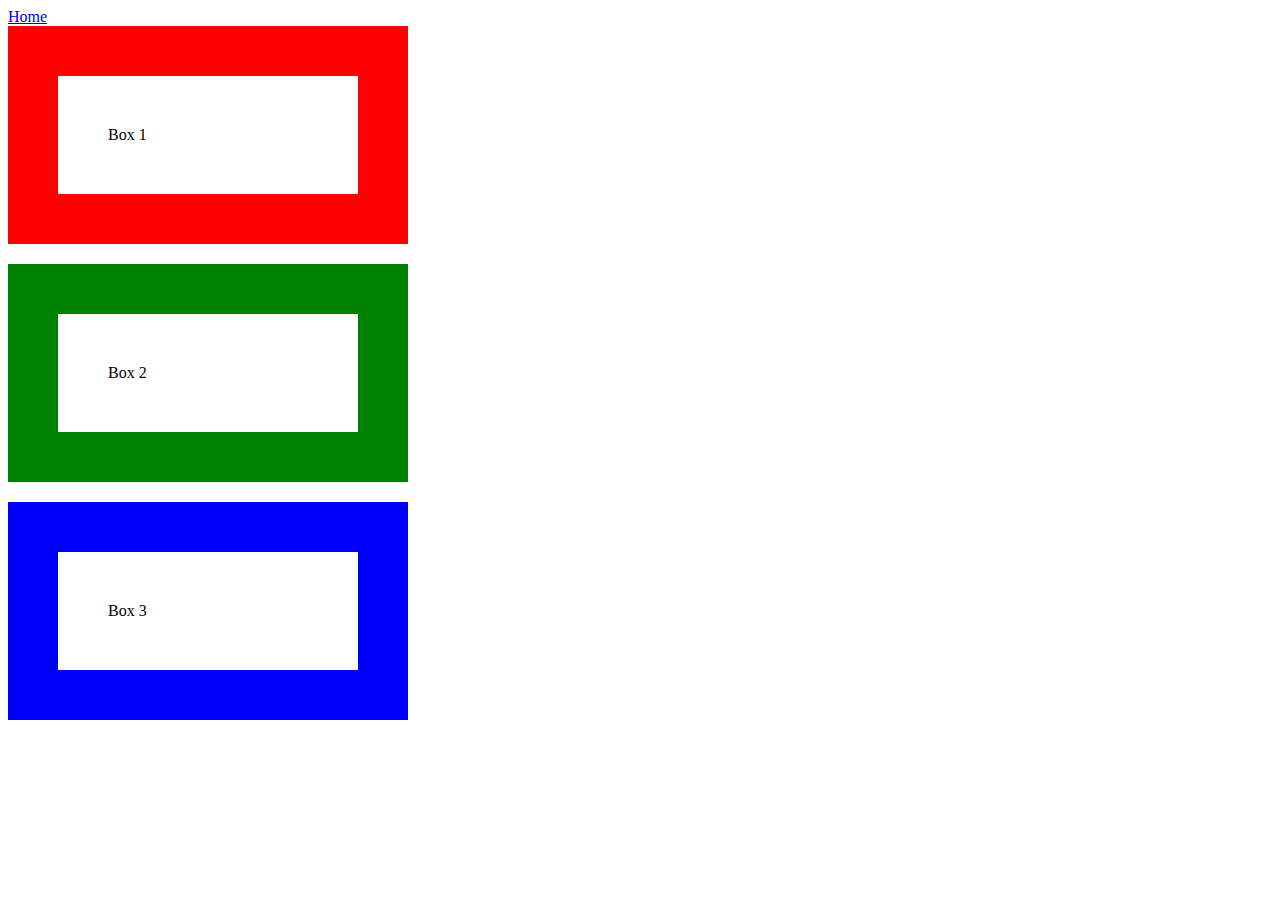
<file: day02/box.html>
<!DOCTYPE html>
<html>
    <head>
        <meta charset="utf-8">
        <title>Box</title>
        <link href="box_style.css" rel="stylesheet" type="text/css" />
    </head>


<body>
    <div><a href="..">Home</a></div>
    <div>  
        <div class="box">Box 1</div> 
        <div class="box green">Box 2</div>  
        <div class="box blue">Box 3</div> 
     </div>

</body>

</html>
</file>
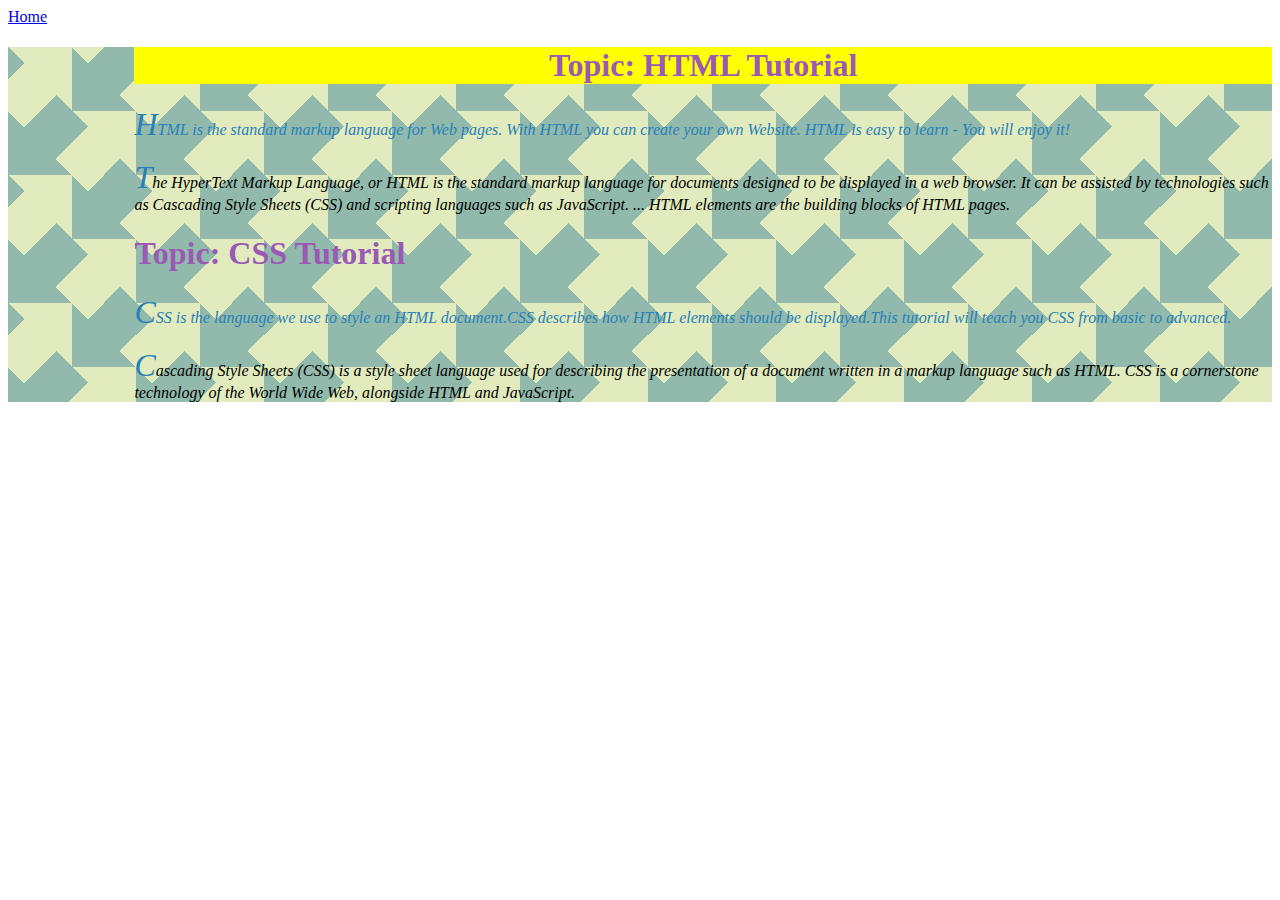
<file: day02/text.html>
<!DOCTYPE html>
<html>
    <head>
        <meta charset="utf-8">
        <title>Text</title>
        <link href="text_style.css" rel="stylesheet" type="text/css" />

    </head>

    <body>
        <div><a href="..">Home</a></div>
        <div class="challenge2"> 
            <h1>HTML Tutorial</h1> 
            <p class="sub-header">HTML is the standard markup language for Web pages. With HTML you can create your own Website. HTML is easy to learn - You will enjoy it! </p> 
            <p>The HyperText Markup Language, or HTML is the standard markup language for documents designed to be displayed in a web browser. It can be assisted by technologies such as Cascading Style Sheets (CSS) and scripting languages such as JavaScript. ... HTML elements are the building blocks of HTML pages.  </p> 
            <h1>CSS Tutorial</h1> 
            <p class="sub-header">CSS is the language we use to style an HTML document.CSS describes how HTML elements should be displayed.This tutorial will teach you CSS from basic to advanced.</p> 
            <p>Cascading Style Sheets (CSS) is a style sheet language used for describing the presentation of a document written in a markup language such as HTML. CSS is a cornerstone technology of the World Wide Web, alongside HTML and JavaScript.  </p> 
        </div>

    </body>

</html>
</file>
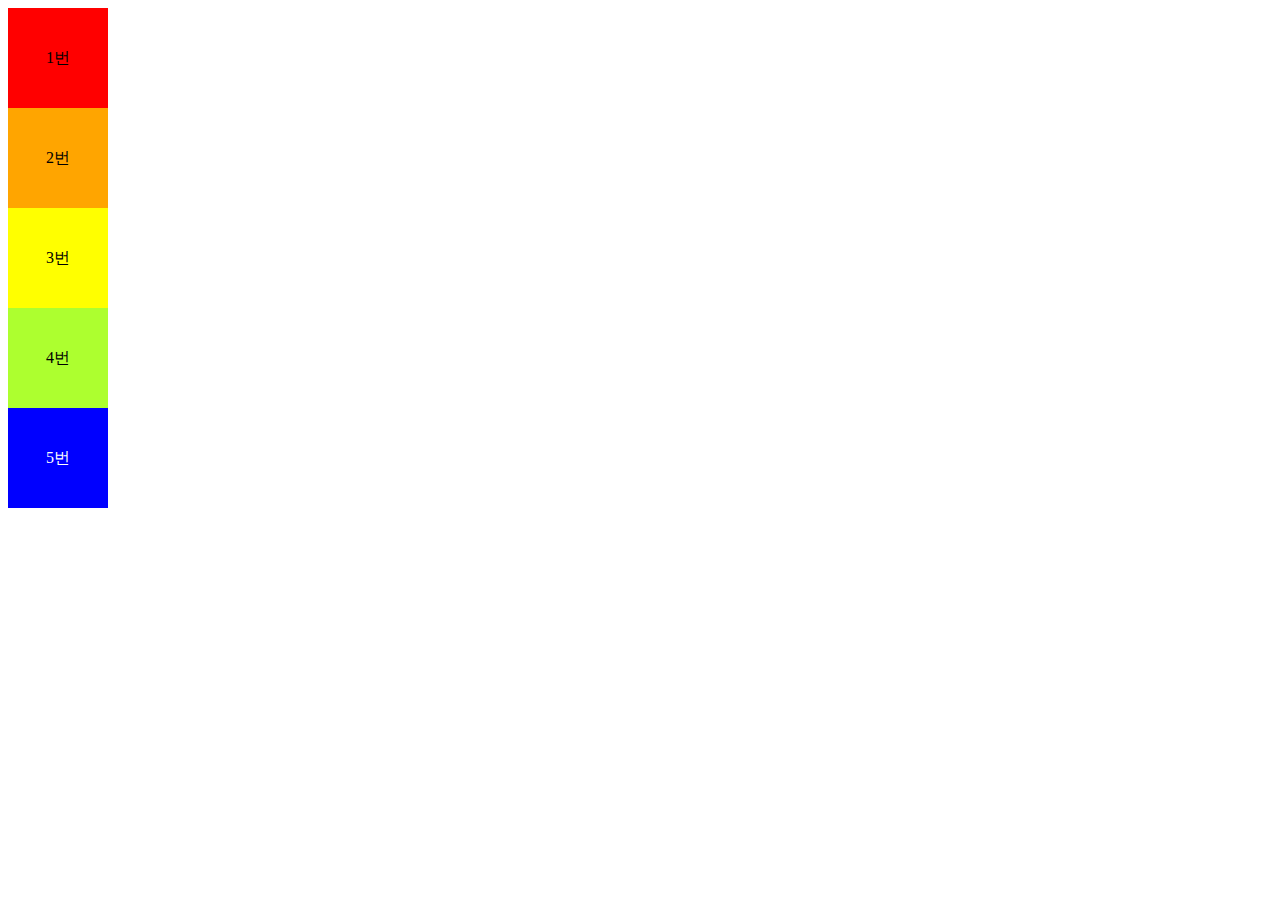
<file: day04/problems.html>
<!DOCTYPE html>
<html>
    <head>
        <meta charset="utf-8">
        <title>Problems</title>
        <link href="sytle.css" rel="stylesheet" type="text/css" />
    </head>
    <body>
        <main>
            <a href="./problem1/problem1.html" class="box red">1번</a>
            <a href="./problem2/problem2.html" class="box orange">2번</a>
            <a href="./problem3/problem3.html" class="box yellow">3번</a>
            <a href="./problem4/problem4.html" class="box greenyellow">4번</a>
            <a href="./problem5/problem5.html" class="box blue">5번</a>
        </main>
    </body>
</html>
</file>
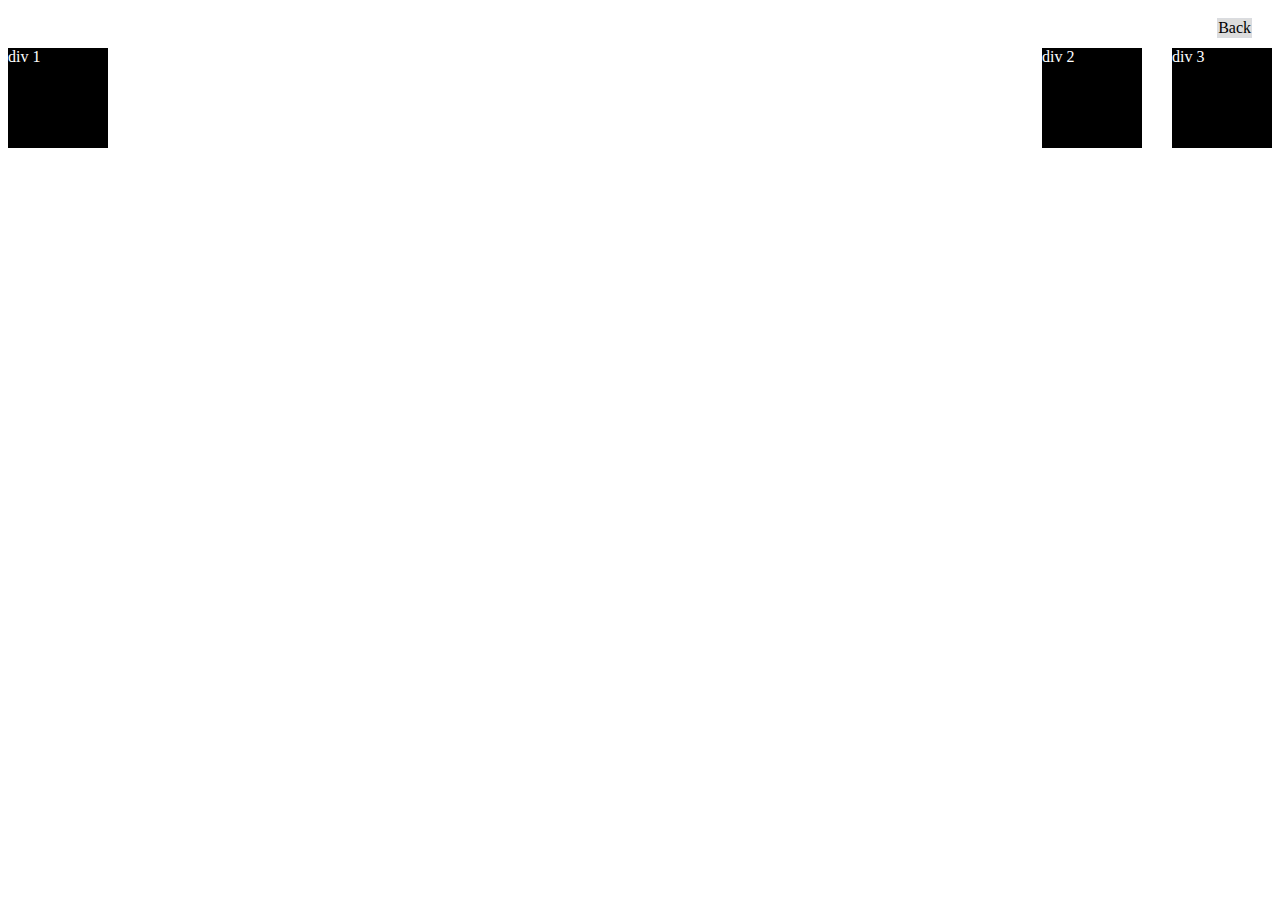
<file: day04/problem1/problem1.html>
<!DOCTYPE html>
<html>
    <head>
        <meta charset="utf-8">
        <title>Problem 1</title>
        <link href="problem1.css" rel="stylesheet" type="text/css" />
    </head>
    <body>
        <nav><a href="../problems.html" class="back-btn">Back</a></nav>
        <div class="container">
            <div class="box">div 1</div>
            <div class="right">
                <div class="box right-items">div 2</div>
                <div class="box right-items">div 3</div>
            </div>
        </div>

    </body>
</html>
</file>
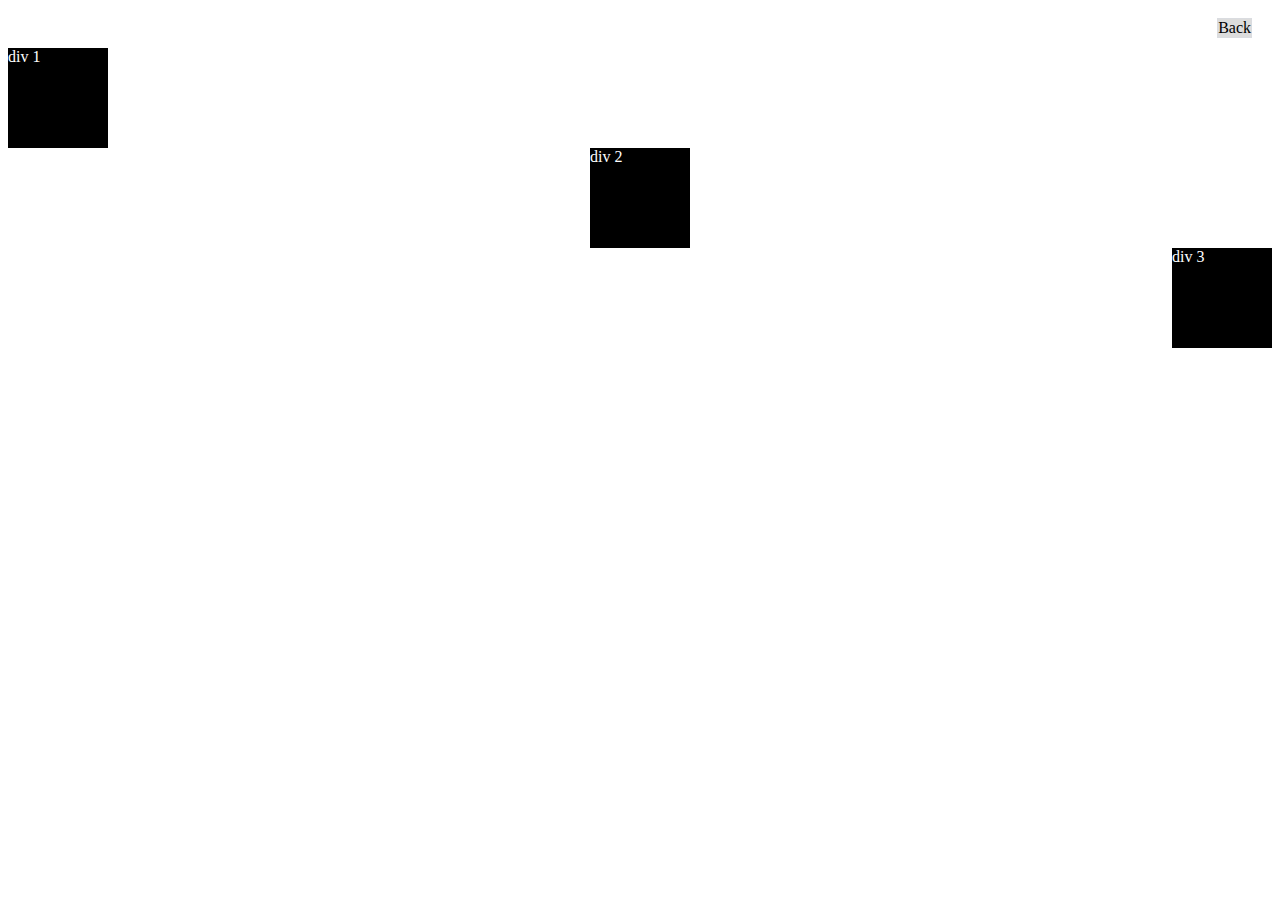
<file: day04/problem2/problem2.html>
<!DOCTYPE html>
<html>
    <head>
        <meta charset="utf-8">
        <title>Problem 2</title>
        <link href="problem2.css" rel="stylesheet" type="text/css" />
    </head>
    <body>
        <nav><a href="../problems.html" class="back-btn">Back</a></nav>
        <div>
            <div>
                <div class="box">div 1</div>
            </div>
            <div class="second-line">
                <div class="box">div 2</div>
            </div>
            <div class="third-line">
                <div class="box">div 3</div>
            </div>
        </div>

    </body>
</html>
</file>
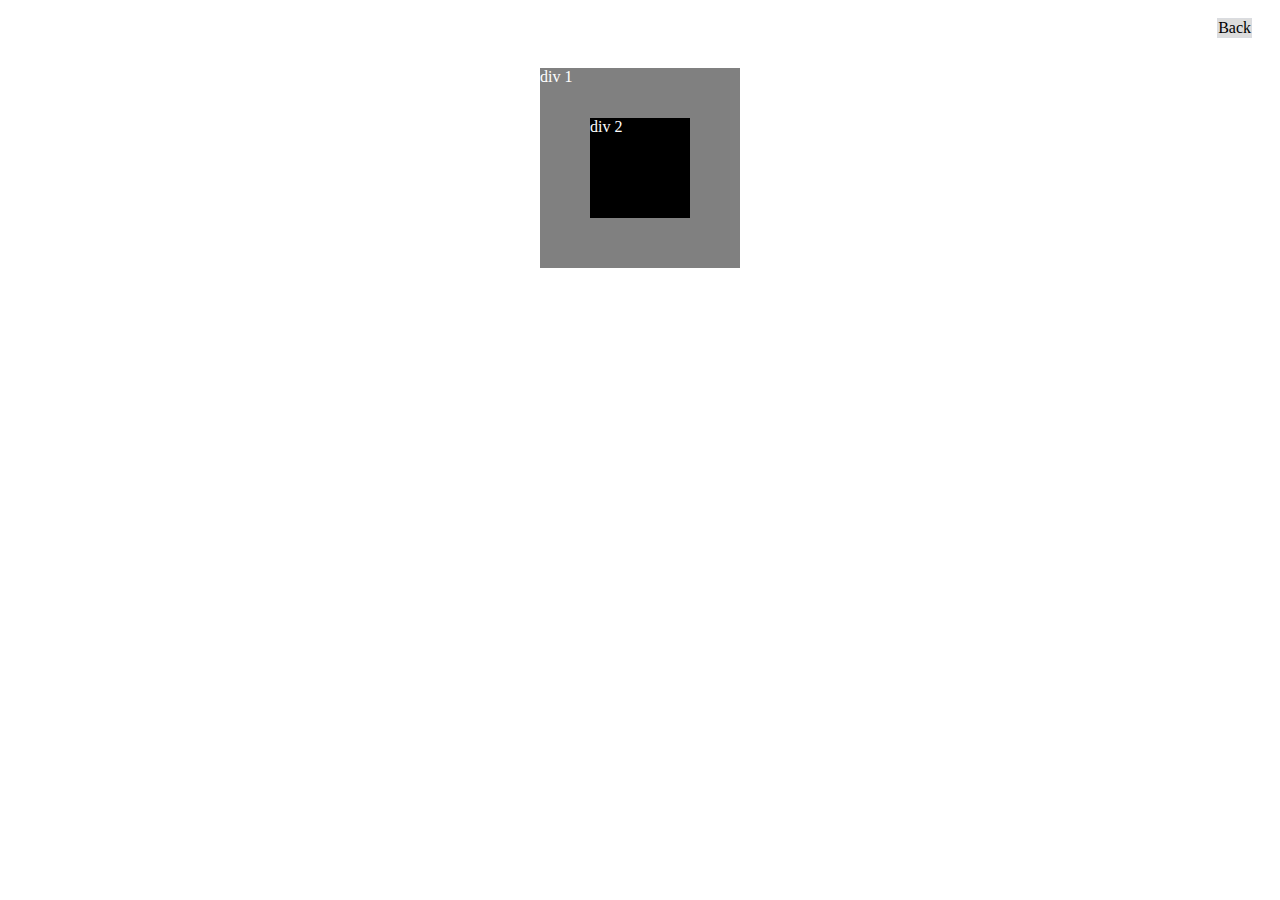
<file: day04/problem3/problem3.html>
<!DOCTYPE html>
<html>
    <head>
        <meta charset="utf-8">
        <title>Problem 3</title>
        <link href="problem3.css" rel="stylesheet" type="text/css" />
    </head>
    <body>
        <nav><a href="../problems.html" class="back-btn">Back</a></nav>
        <main>
            <div class="outer-box">
                <div class="outer-box-caption">div 1</div>
                <div class="inner-box">div 2</div>
            </div>
        </main>

    </body>
</html>
</file>
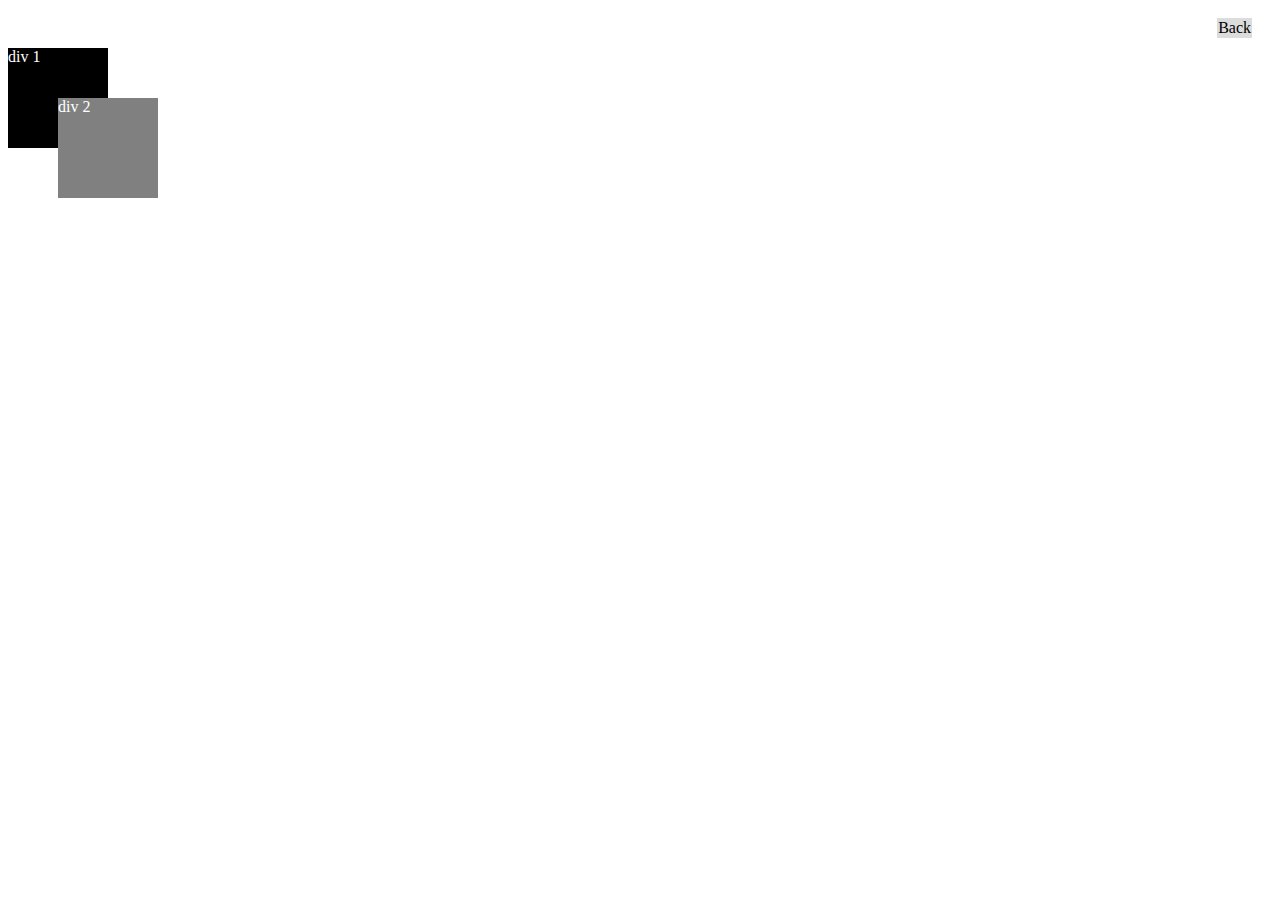
<file: day04/problem4/problem4.html>
<!DOCTYPE html>
<html>
    <head>
        <meta charset="utf-8">
        <title>Problem 4</title>
        <link href="problem4.css" rel="stylesheet" type="text/css" />
    </head>
    <body>
        <nav><a href="../problems.html" class="back-btn">Back</a></nav>
        <main>
            <div class="box box1">div 1</div>
            <div class="box box2">div 2</div>
            </div>
        </main>

    </body>
</html>
</file>
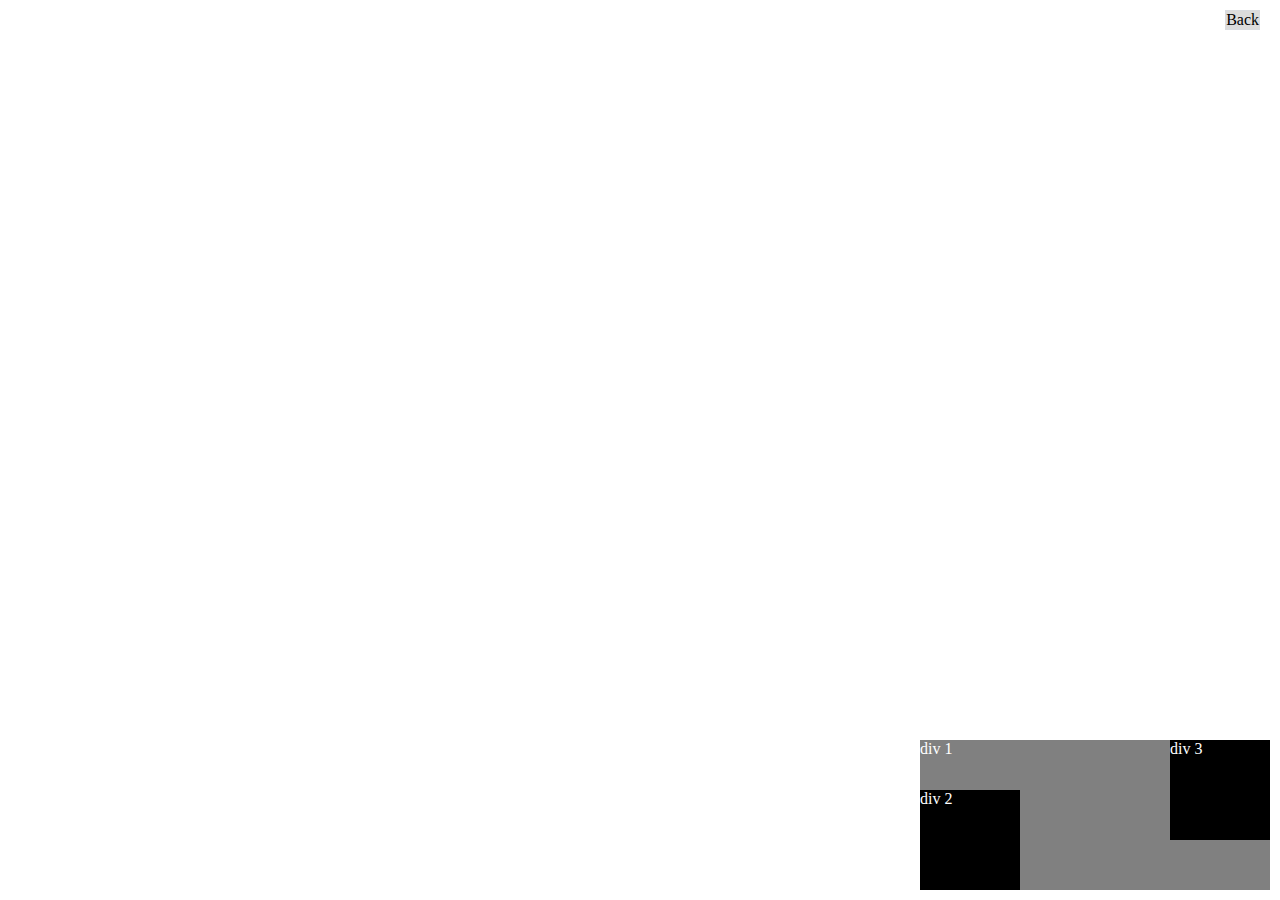
<file: day04/problem5/problem5.html>
<!DOCTYPE html>
<html>
    <head>
        <meta charset="utf-8">
        <title>Problem 5</title>
        <link href="problem5.css" rel="stylesheet" type="text/css" />
    </head>
    <body>
        <nav><a href="../problems.html" class="back-btn">Back</a></nav>
        <main>
            <div class="outer-box">
                <div> div 1</div>
                <div class="inner-box left-btm-box">div 2</div>
                <div class="inner-box right-btm-box">div 3</div>
                <!-- <div class="box box2">div 2</div> -->
            </div>
        </main>

    </body>
</html>
</file>
<file: day02/box_style.css>
.box{
    border:50px solid red;
    width: 200px;
    padding: 50px;
    margin-bottom: 20px;
}
.green{
    border:50px solid green;
}
.blue{
    border:50px solid blue;
}
</file>
<file: day02/text_style.css>
.challenge2{
    background:
    linear-gradient(45deg, #92baac 45px, transparent 45px)64px 64px,
    linear-gradient(45deg, #92baac 45px, transparent 45px,transparent 91px, #e1ebbd 91px, #e1ebbd 135px, transparent 135px),
    linear-gradient(-45deg, #92baac 23px, transparent 23px, transparent 68px,#92baac 68px,#92baac 113px,transparent 113px,transparent 158px,#92baac 158px);
    background-color:#e1ebbd;
    background-size: 128px 128px;

    padding-left: 10%;
}

h1{
    color: #9b59b6;
}
h1:first-child {
    background-color: yellow;
    text-align: center;
  }
h1::before {
    content: "Topic: ";
  }
  
.sub-header{
      color: #2980b9;
  }

p{
    font-size: 16px;
    font-family: Verdana;
    font-style: italic;
}
p::first-letter {
    font-size: 200%;
    color: #2980b9;
  }
</file>
<file: day04/sytle.css>
main{
    display: flex;
    flex-direction: column;
}

a{
    color: black;
    text-decoration: none;
    display: flex;
    align-items: center;
    justify-content: center;
}
a:hover{
    transition: all 3s;
    transform: rotate(360deg);
}


.box{
    background-color: blueviolet;
    width: 100px;
    height: 100px;
}

.red{
    background-color: red;
}
.orange{
    background-color: orange;
}
.greenyellow{
    background-color: greenyellow;
}
.yellow{
    background-color: yellow;
}

.blue{
    background-color: blue;
    color: white;
}
/* .locate{
    position: relative;
    left: 30px;
    top: 30px;
} */
</file>
<file: day04/problem1/problem1.css>
nav{
    /* border: 1px solid red; */
    display: flex;
    justify-content: right;
}

.back-btn{
    text-decoration: none;
    color: black;
    background-color: gainsboro;
    border: 1px solid #dadce0;
    margin: 10px 20px;
}
.back-btn:hover{
    box-shadow: 0 1px 1px rgb(0, 0, 0 / 10%);
    background-color: #f8f9fa;
    border: 1px solid #dadce0;
    color: #202124;
}

.container{
    display: flex;
    /* border: 3px solid rebeccapurple; */
    justify-content: space-between;
}

.right{
    display: flex;
    /* border: 3px solid blue; */
    justify-content: space-between;
}
.right-items{
    margin-left: 30px;
}

.box{
    width: 100px;
    height: 100px;
    background-color: black;
    color: white;
    /* border: 3px solid red; */
}
</file>
<file: day04/problem2/problem2.css>
nav{
    /* border: 1px solid red; */
    display: flex;
    justify-content: right;
}

.back-btn{
    text-decoration: none;
    color: black;
    background-color: gainsboro;
    border: 1px solid #dadce0;
    margin: 10px 20px;
}
.back-btn:hover{
    box-shadow: 0 1px 1px rgb(0, 0, 0 / 10%);
    background-color: #f8f9fa;
    border: 1px solid #dadce0;
    color: #202124;
}

/* .container{
    display: flex;
    border: 3px solid rebeccapurple;
    justify-content: space-between;
} */

.right{
    display: flex;
    /* border: 3px solid blue; */
    justify-content: space-between;
}
.second-line{
    /* margin-left: 30px; */
    display: flex;
    justify-content: center;
}
.third-line{
    /* margin-left: 30px; */
    display: flex;
    justify-content: right;
}

.box{
    width: 100px;
    height: 100px;
    background-color: black;
    color: white;
    /* border: 3px solid red; */
}
</file>
<file: day04/problem3/problem3.css>
nav{
    /* border: 1px solid red; */
    display: flex;
    justify-content: right;
}
.back-btn{
    text-decoration: none;
    color: black;
    background-color: gainsboro;
    border: 1px solid #dadce0;
    margin: 10px 20px;
}
.back-btn:hover{
    box-shadow: 0 1px 1px rgb(0, 0, 0 / 10%);
    background-color: #f8f9fa;
    border: 1px solid #dadce0;
    color: #202124;
}

main{
    display: flex;
    /* border: 3px solid rebeccapurple; */
    justify-content: center;
}

.outer-box{
    /* border: 3px solid rebeccapurple; */
    width: 200px;
    height: 200px;
    background-color: gray;
    color: white;
    margin-top: 20px;

    display: flex;
    align-items: center;
    justify-content: center;

    position: relative;
}
.outer-box-caption{
    position: absolute;
    left: 0;
    top: 0;
}
.inner-box{
    /* margin-left: 30px; */
    width: 100px;
    height: 100px;
    background-color: black;
    color: white;
}
</file>
<file: day04/problem4/problem4.css>
nav{
    /* border: 1px solid red; */
    display: flex;
    justify-content: right;
}
.back-btn{
    text-decoration: none;
    color: black;
    background-color: gainsboro;
    border: 1px solid #dadce0;
    margin: 10px 20px;
}
.back-btn:hover{
    box-shadow: 0 1px 1px rgb(0, 0, 0 / 10%);
    background-color: #f8f9fa;
    border: 1px solid #dadce0;
    color: #202124;
}

main{
    /* border: 3px solid rebeccapurple;s */
    position: relative;
}
.box{
    width: 100px;
    height: 100px;
    color: white;
}

.box1{
    background-color: black;
}
.box2{
    background-color: gray;
    position: absolute;
    left: 50px;
    top: 50px;
}
</file>
<file: day04/problem5/problem5.css>
body{
    /* border: 3px solid rebeccapurple; */
    margin: 0;
    height: 100vh;
    display: flex;
    flex-direction: column;
}

nav{
    /* border: 1px solid red; */
    display: flex;
    justify-content: right;
}
.back-btn{
    text-decoration: none;
    color: black;
    background-color: gainsboro;
    border: 1px solid #dadce0;
    margin: 10px 20px;
}
.back-btn:hover{
    box-shadow: 0 1px 1px rgb(0, 0, 0 / 10%);
    background-color: #f8f9fa;
    border: 1px solid #dadce0;
    color: #202124;
}

main{
    flex: 1 0 auto;
    display: flex;
    justify-content: right;
    align-items: end;
}
.outer-box{
    background-color: gray;
    color: white;
    width: 350px;
    height: 150px;
    position: relative;
    margin: 10px;
}

.inner-box{
    width: 100px;
    height: 100px;
    background-color: black;
}

.left-btm-box{
    position: absolute;
    bottom: 0;
}
.right-btm-box{
    position: absolute;
    right: 0;
    top: 0;
}
</file>
